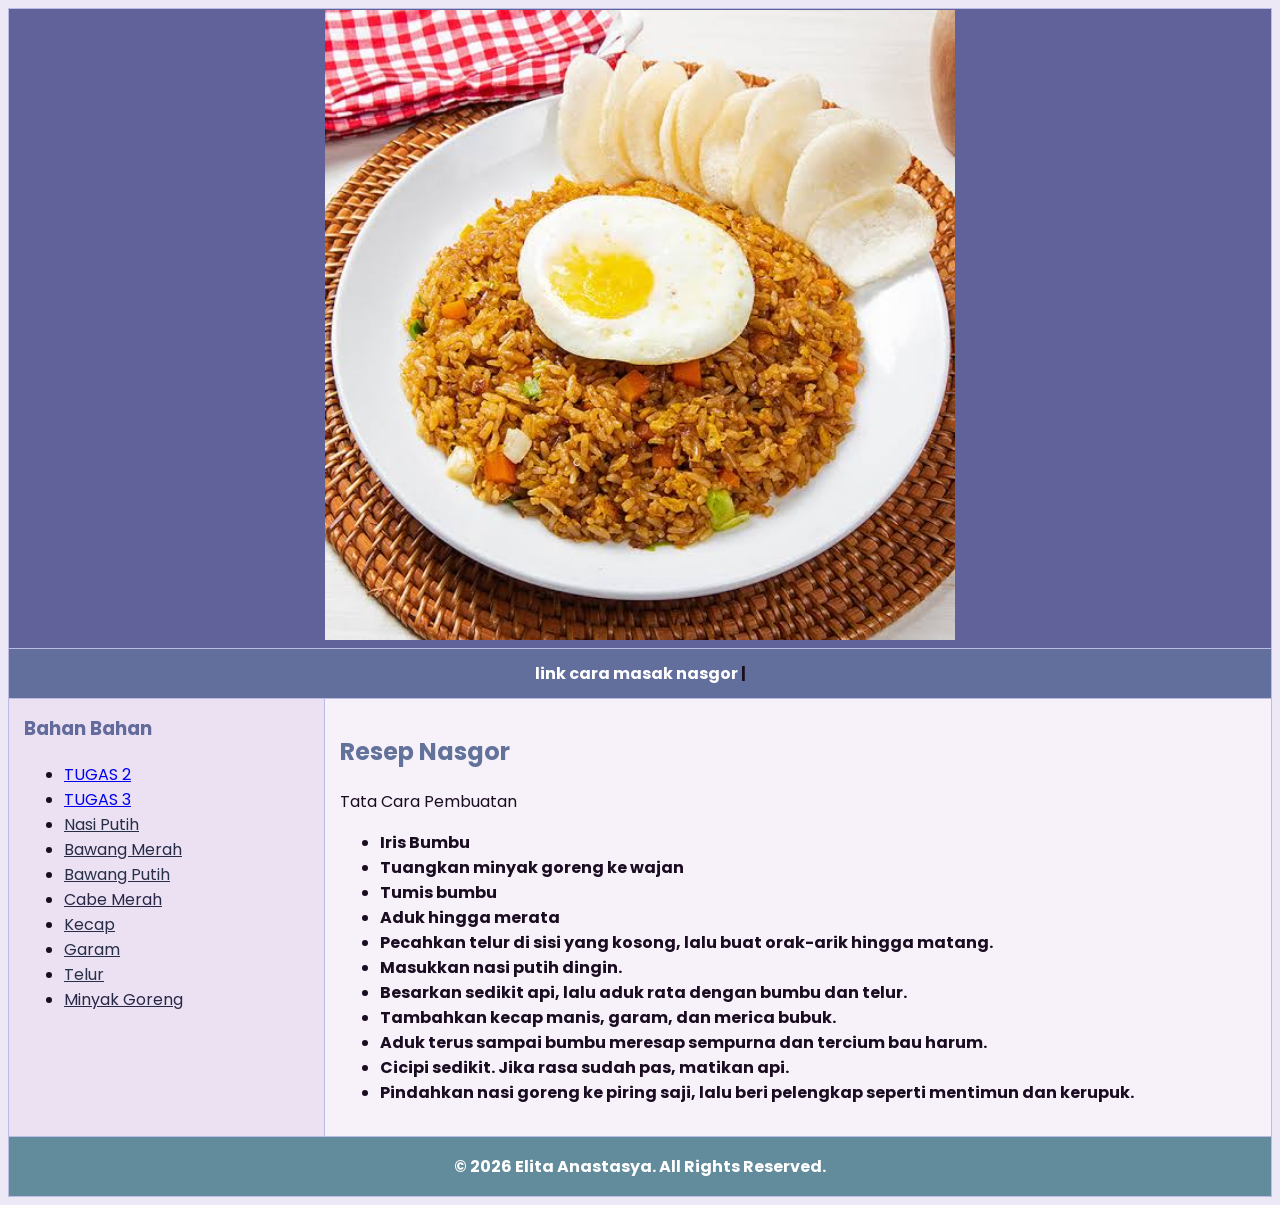
<file: index.html>
<!DOCTYPE html>
<html lang="id">
<head>
    <meta charset="UTF-8">
    <meta name="viewport" content="width=device-width, initial-scale=1.0">
    <title>Resep Nasgor</title>
    
    <!-- 1. PANGGIL GOOGLE FONTS DI SINI -->
    <link rel="preconnect" href="https://fonts.googleapis.com">
    <link rel="preconnect" href="https://fonts.gstatic.com" crossorigin>
    <link href="https://fonts.googleapis.com/css2?family=Poppins:wght@400;600&display=swap" rel="stylesheet">
</head>

<!-- 2. TERAPKAN FONT 'POPPINS' PADA BODY -->
<body style="font-family: 'Poppins', sans-serif; background-color: #ede8f5; color: #1a0c21;">

    <table border="1" width="100%" style="background-color: #ffffff; border-collapse: collapse; border-color: #bbbbe3;">
        <!-- Banner Header -->
        <tr>
            <th colspan="2" style="background-color: #62629b;">
                <img src="nasgor.jpg" alt="Resep Nasgor" width="50%">
            </th>
        </tr>

        <!-- Navigation Menu -->
        <tr style="background-color: #626e9b;">
            <th colspan="2" style="padding: 12px;">
                <a href="https://youtu.be/Js9FXCkn798?si=SDFNNYvW1cCIvykg" style="color: #ffffff; text-decoration: none;">link cara masak nasgor</a> | 
            </th>
        </tr>

        <!-- Main Content -->
        <tr>
            <td width="25%" valign="top" style="background-color: #ECE1F2; padding: 15px;">
                <h3 style="color: #626b9b; margin-top: 0;">Bahan Bahan</h3>
                <ul>
                    <li><a href="tugas2.html">TUGAS 2</a></li>
                    <li><a href="tugas3.html">TUGAS 3</a></li>
                    <li><a href="#" style="color: #272e48;">Nasi Putih</a></li>
                    <li><a href="#" style="color: #272b48;">Bawang Merah</a></li>
                    <li><a href="#" style="color: #273048;">Bawang Putih</a></li>
                    <li><a href="#" style="color: #292748;">Cabe Merah</a></li>
                    <li><a href="#" style="color: #272c48;">Kecap</a></li>
                    <li><a href="#" style="color: #272e48;">Garam</a></li>
                    <li><a href="#" style="color: #273048;">Telur</a></li>
                    <li><a href="#" style="color: #272848;">Minyak Goreng</a></li>
                </ul>
            </td>

            <td width="75%" valign="top" style="background-color: #F7F2FA; padding: 15px;">
                <h2 style="color: #62729b;">Resep Nasgor</h2>
<p>Tata Cara Pembuatan</p>
                <ul>
                    <li><b>Iris Bumbu</b></li>
                    <li><b>Tuangkan minyak goreng ke wajan</b></li>
                    <li><b>Tumis bumbu</b></li>
                    <li><b>Aduk hingga merata</b></li>
                    <li><b>Pecahkan telur di sisi yang kosong, lalu buat orak-arik hingga matang.</b></li>
                    <li><b>Masukkan nasi putih dingin.</b></li>
                    <li><b>Besarkan sedikit api, lalu aduk rata dengan bumbu dan telur.</b></li>
                    <li><b>Tambahkan kecap manis, garam, dan merica bubuk.</b></li>
                    <li><b>Aduk terus sampai bumbu meresap sempurna dan tercium bau harum.</b></li>
                    <li><b>Cicipi sedikit. Jika rasa sudah pas, matikan api.</b></li>
                    <li><b>Pindahkan nasi goreng ke piring saji, lalu beri pelengkap seperti mentimun dan kerupuk.</b></li>
                </ul>
            </td>
        </tr>

        <!-- Footer -->
        <tr style="background-color: #628c9b; color: #ffffff;">
            <th colspan="2" style="padding: 12px;">
                <p style="margin: 5px;">&copy; 2026 Elita Anastasya. All Rights Reserved.</p>
            </th>
        </tr>
    </table>

</body>
</html>
</file>
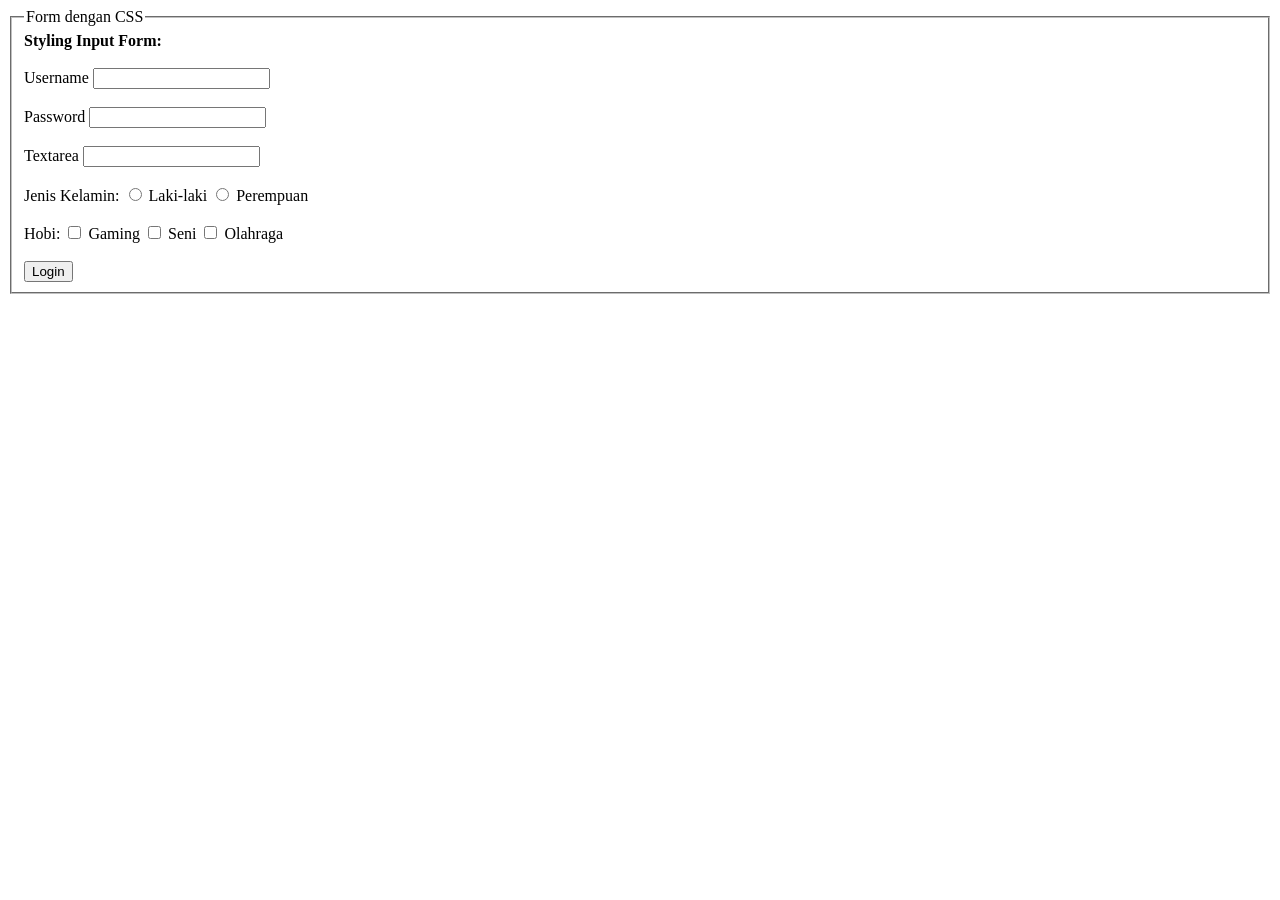
<file: tugas2.html>
<!DOCTYPE html>
<html lang="en">
<head>
    <meta charset="UTF-8">
    <meta name="viewport" content="width=device-width, initial-scale=1.0">
    <title>Elemen</title>
    <link rel="stylesheet" href="format.css">
</head>
<body>
    <form action="8">
        <fieldset>
           <b>Styling Input Form:</b>
        <legend>Form dengan CSS</legend>
        <br><br> 
         <label for="username">Username</label>
        <input type="username" name="username" id="username" />
        <br><br>
        <label for="password">Password</label>
        <input type="password" name="password" id="password" />
        <br><br>
        <label for="textarea">Textarea</label>
        <input type="textarea" name="textarea" id="textarea" />
        <br><br> 
        <label for="radio button">Jenis Kelamin:</label>
        <label for="radio button">
        <input type="radio" name="gender" value="L"> Laki-laki</label>
        <label for="radio button">
        <input type="radio" name="gender" value="P"> Perempuan</label>
        <br><br> 
        <label for="checkbox">Hobi:</label>
        <label for="checkbox">
        <input type="checkbox" name="hobi" value="Gaming"> Gaming</label>
        <label for="checkbox">
        <input type="checkbox" name="hobi" value="Seni"> Seni</label>
        <label for="checkbox">
        <input type="checkbox" name="hobi" value="Olahraga"> Olahraga</label>
        <br><br> 
        <button type="submit">Login</button>
    
    </form>
    </fieldset>
</body>
</html>
</file>
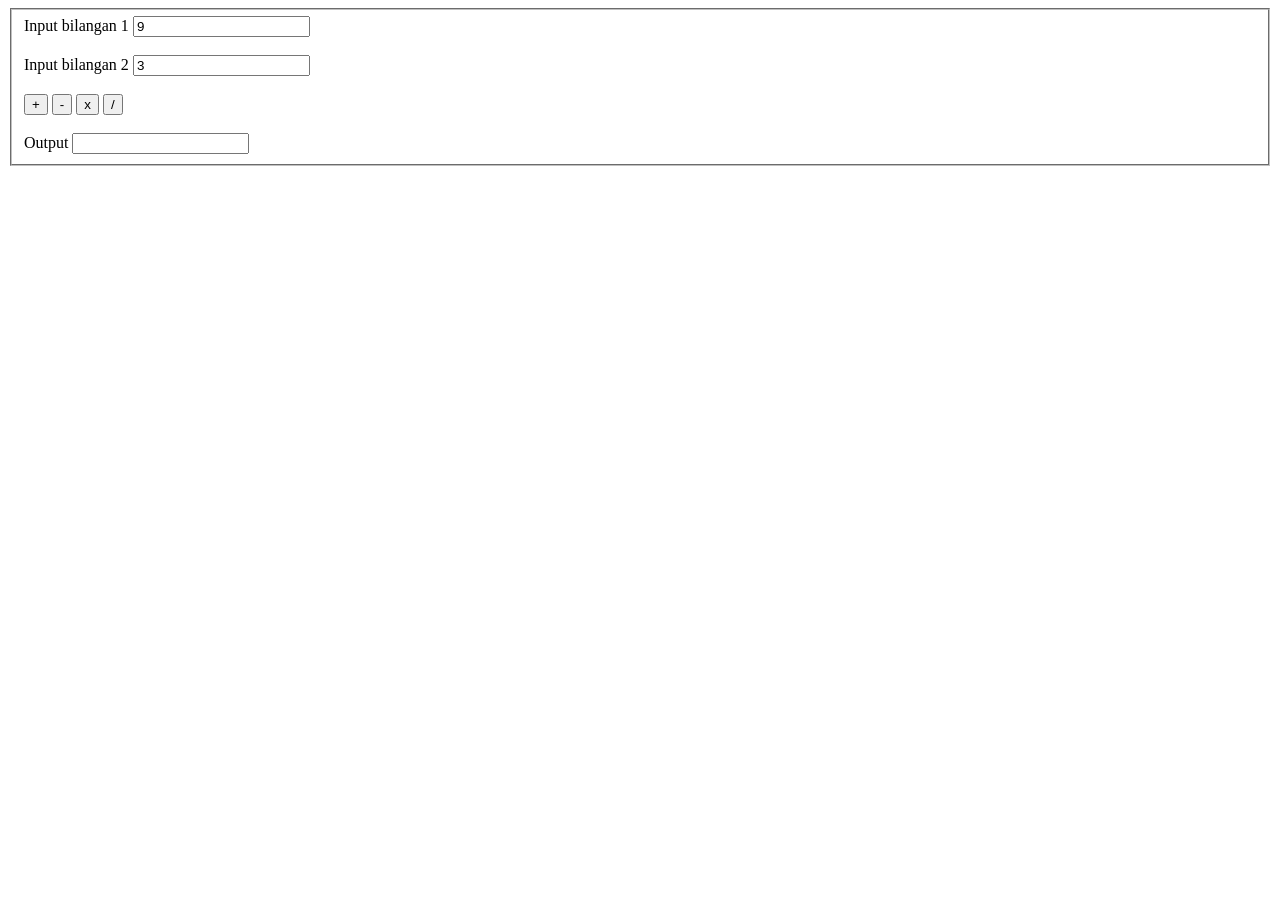
<file: tugas3.html>
<!DOCTYPE html>
<html lang="en">
<head>
    <meta charset="UTF-8">
    <meta name="viewport" content="width=device-width, initial-scale=1.0">
    <title>Aritmatika</title>
     <link rel="stylesheet" href="script.js">
</head>
<body>
    <fieldset>
        <label for="bil1">Input bilangan 1</label>
        <input type="number" name="bilangan1" id="bil1" value="9" />
        <br><br>
        <label for="bil2">Input bilangan 2</label>
        <input type="number" name="bilangan2" id="bil2" value="3" />
        <br><br>
        <button type="button" onclick="hitung('+')">+</button>
         <button type="button" onclick="hitung('-')">-</button>
          <button type="button" onclick="hitung('x')">x</button>
           <button type="button" onclick="hitung('/')">/</button>
        <br><br>
        <label for="hasil">Output</label>
        <input type="hasil" name="hasil" id="hasil" />
    </fieldset>

    <script src="script.js"></script>
</body>
</html>
</file>
<file: format.css>
h1 {
            front-family:Verdana, Geneva, Tahoma, sans-serif;
            color:blue;
            text-align: center;
        }
        .sorot {
            color: brown;
            font-weight: bolder;
        }
        .tengah {
            text-align: center;
        }
        .kanan {
            text-align: right;
        }

        ul.emoji {
            list-style-type: "✅";
        }
</file>
